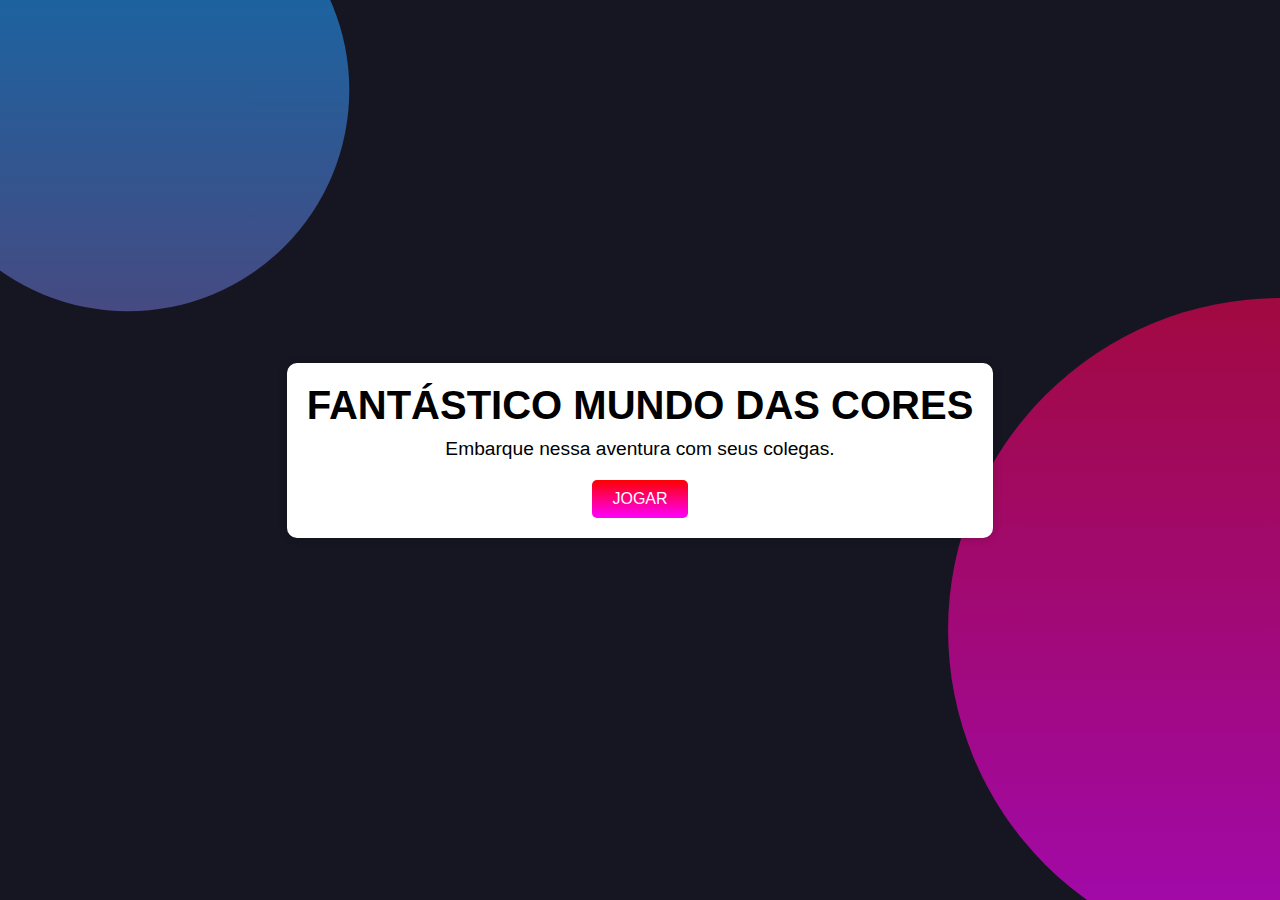
<file: index.html>
<!DOCTYPE html>
<html lang="en">
<head>
  <meta charset="UTF-8">
  <meta name="viewport" content="width=device-width, initial-scale=1.0">
  <link rel="stylesheet" href="inicio.css">
  <title>JOGO DAS CORES</title>
</head>
<body>
  <section>
    <div class="container">
      <h1>FANTÁSTICO MUNDO DAS CORES</h1>
      <p>Embarque nessa aventura com seus colegas.</p>
      <button id="start-button">JOGAR</button>
    </div>
  </section>
  <script src="inicio.js"></script>
</body>
</html>
</file>
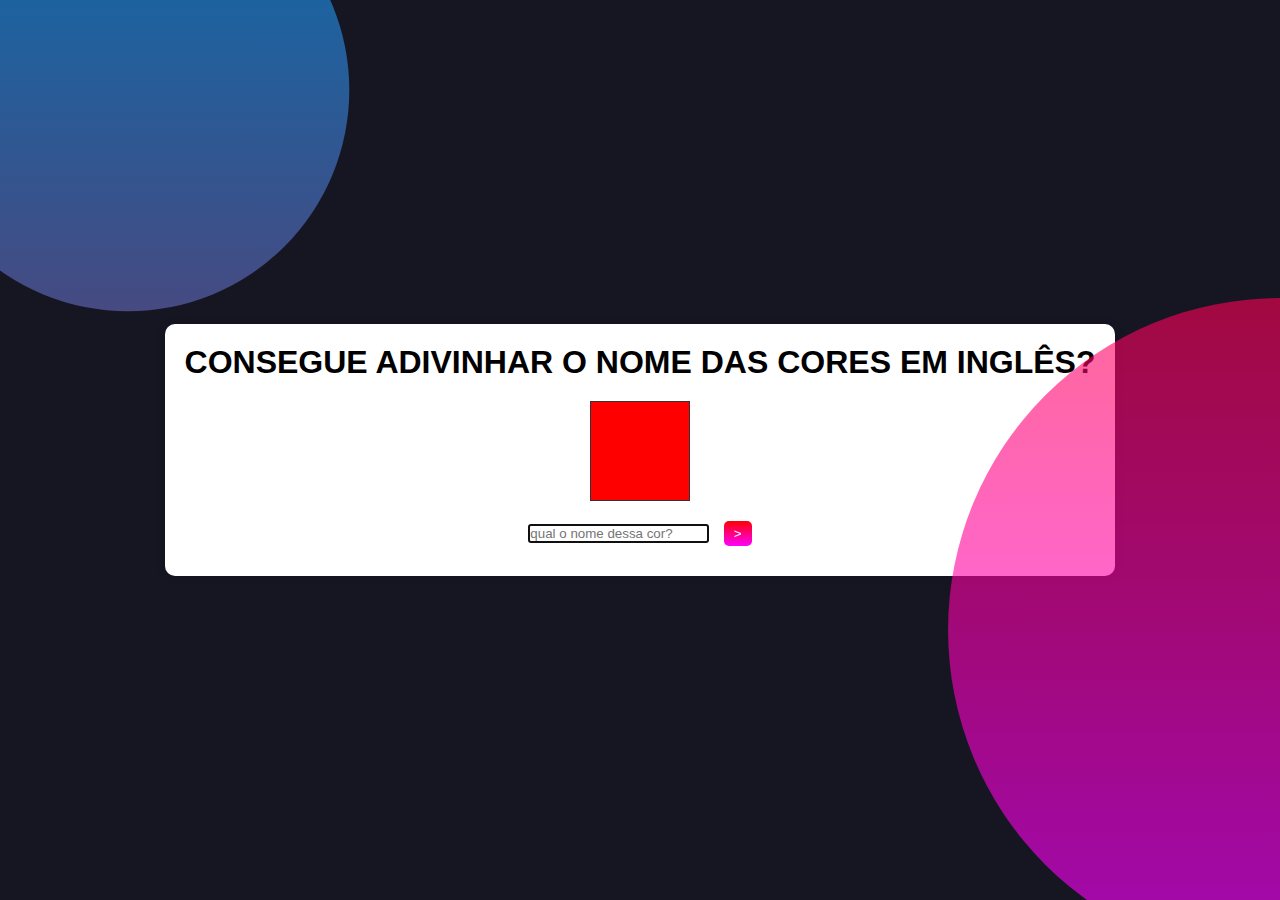
<file: segunda.html>
<!DOCTYPE html>
<html lang="en">
<head>
  <meta charset="UTF-8">
  <meta name="viewport" content="width=device-width, initial-scale=1.0">
  <link rel="stylesheet" href="segunda.css">
  <title>JOGO DAS CORES</title>
</head>
<body>
  <section>
  <div class="container">
    <h1>CONSEGUE ADIVINHAR O NOME DAS CORES EM INGLÊS?</h1>
    <div id="color-box"></div>
    <input type="text" id="color-input" placeholder="qual o nome dessa cor?">
    <button id="check-button">></button>
      <p id="result-message"></p>
        <div id="end-message" class="hidden">
          <h2>PARABÉNS!</h2>
          <br><br><br>
          <button id="play-again-button">JOGAR NOVAMENTE</button>
        </div>
  </div>
  <script src="segunda.js"></script>
</section>
</body>
</html>
</file>
<file: inicio.css>
* {
  box-sizing: border-box;
  margin: 0;
  padding: 0; 
  font-family: Raleway, sans-serif;
}

body {
  display: flex;
  justify-content: center;
  align-items: center;
  flex-wrap: wrap;
  background: #161623;
  height: 100vh;
  margin: 0;
}

.container {
  position: relative;
  text-align: center;
  background-color: white;
  padding: 20px;
  border-radius: 10px;
  box-shadow: 0px 0px 10px rgba(0, 0, 0, 0.2);
}

h1 {
  font-size: 2.5rem;
  margin-bottom: 10px;
}

p {
  font-size: 1.2rem;
  margin-bottom: 20px;
}

#start-button {
  background: linear-gradient(#f00,#f0f);
  color: white;
  border: none;
  padding: 10px 20px;
  border-radius: 5px;
  cursor: pointer;
  font-size: 1rem;
}

section::before{
  content: '';
  position: absolute;
  top: 0;
  left: 0;
  width: 100%;
  height: 100%;
  background: linear-gradient(#f00,#f0f);
  clip-path: circle(30% at right 70%);
  opacity: 0.6;
}

section::after{
  content: '';
  position: absolute;
  top: 0;
  left: 0;
  width: 100%;
  height: 100%;
  background: linear-gradient(#2196f3,#e91e63);
  clip-path: circle(20% at 10% 10%);
  opacity: 0.6;
}
</file>
<file: segunda.css>
* {
  box-sizing: border-box;
  margin: 0;
  padding: 0; 
  font-family: Raleway, sans-serif;
}

body {
  display: flex;
  justify-content: center;
  align-items: center;
  flex-wrap: wrap;
  background: #161623;
  height: 100vh;
  margin: 0;
}

.container {
  text-align: center;
  background-color: white;
  padding: 20px;
  border-radius: 10px;
  box-shadow: 0px 0px 10px rgba(0, 0, 0, 0.2);
}

#color-box {
  width: 100px;
  height: 100px;
  margin: 20px auto;
  border: 1px solid #333;
}

#color-input {
  margin-right: 10px;
}

#check-button {
  background: linear-gradient(#f00,#f0f);
  color: white;
  border: none;
  padding: 5px 10px;
  border-radius: 5px;
  cursor: pointer;
}

#result-message {
  margin-top: 10px;
  font-weight: bold;
}

.hidden {
  display: none;
}

section::before{
  content: '';
  position: absolute;
  top: 0;
  left: 0;
  width: 100%;
  height: 100%;
  background: linear-gradient(#f00,#f0f);
  clip-path: circle(30% at right 70%);
  opacity: 0.6;
}

section::after{
  content: '';
  position: absolute;
  top: 0;
  left: 0;
  width: 100%;
  height: 100%;
  background: linear-gradient(#2196f3,#e91e63);
  clip-path: circle(20% at 10% 10%);
  opacity: 0.6;
}

#play-again-button{
  background: linear-gradient(#f00,#f0f);
  color: white;
  border: none;
  padding: 5px 10px;
  border-radius: 5px;
  cursor: pointer;
}
</file>
